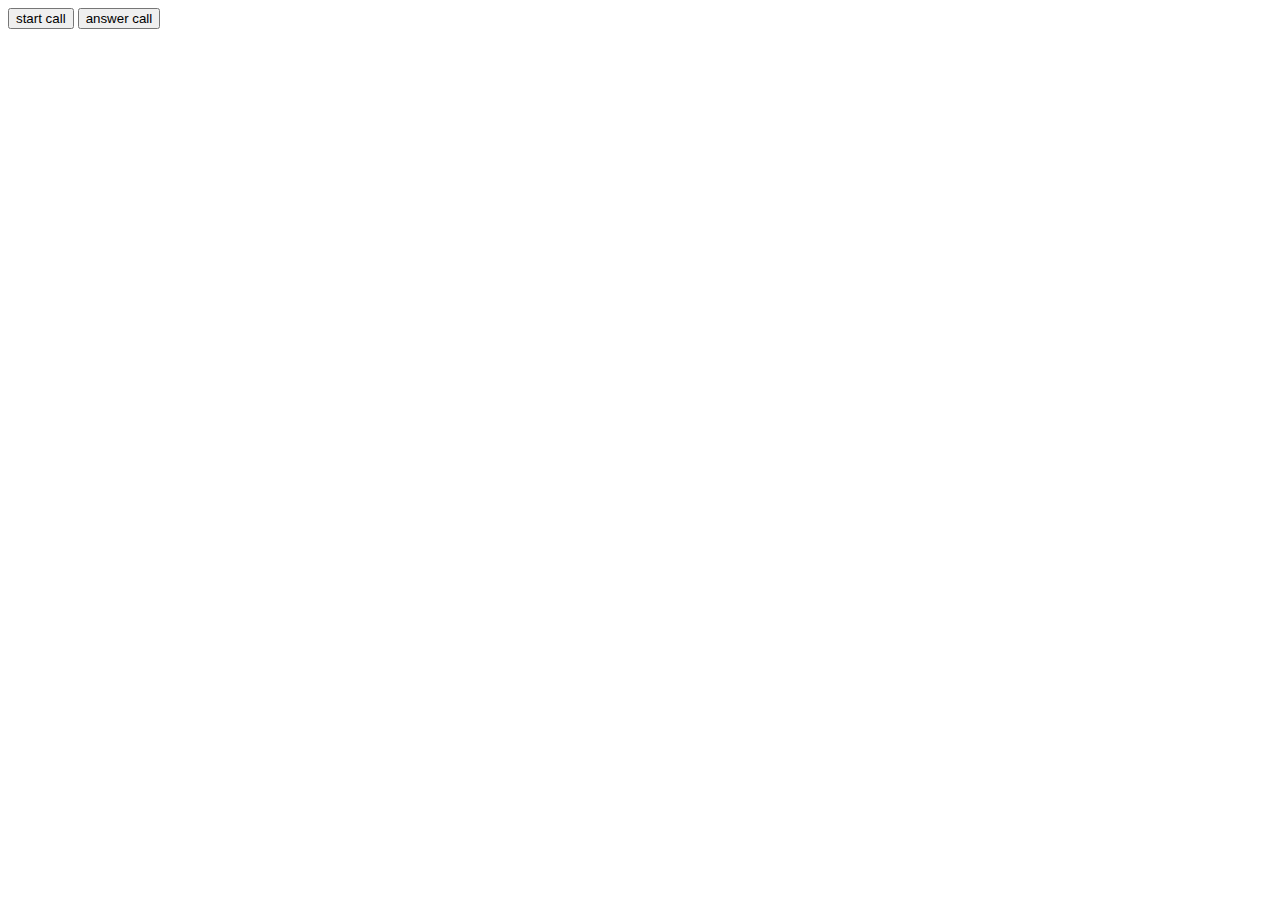
<file: website/test/index.html>
<!DOCTYPE html>
<html lang="en">
<head>
    <meta charset="UTF-8">
    <meta name="viewport" content="width=device-width, initial-scale=1.0">
    <title>WebRTCTest</title>
</head>
<body>
    <button id="start">start call</button>
    <button id="answer">answer call</button>
    <script src="script.js"></script>
</body>
</html>
</file>
